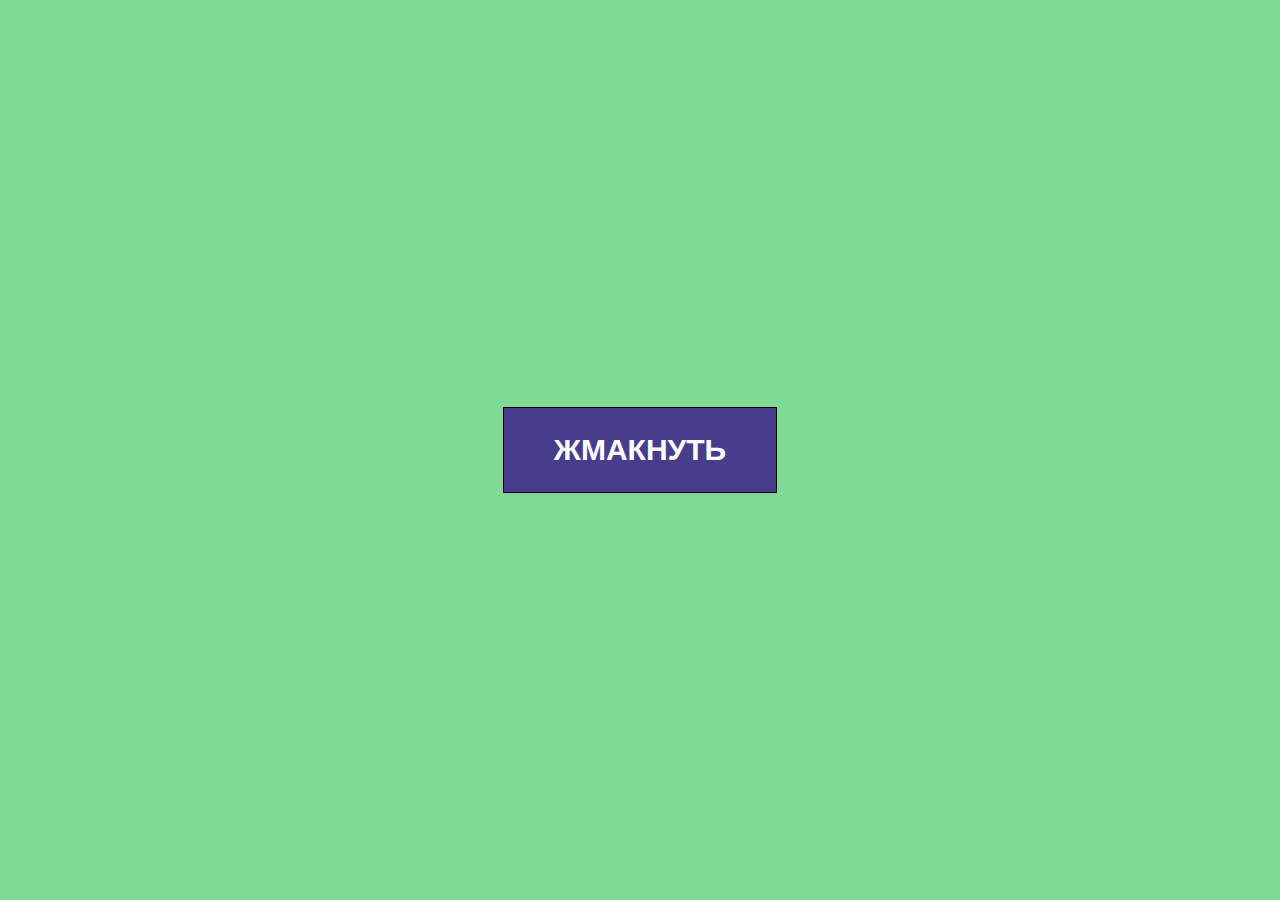
<file: labs/Lab_03_html_intro/Solution/index.html>
<!DOCTYPE html>
<html lang="ru">
  <head>
    <meta charset="UTF-8" />
    <meta name="viewport" content="width=device-width, initial-scale=1.0" />
    <link rel="stylesheet" href="base_styles.css" />
    <link rel="stylesheet" href="styles.css" />
    <title>Кнопка</title>
  </head>
  <body>
    <button>Жмакнуть</button>
  </body>
</html>
</file>
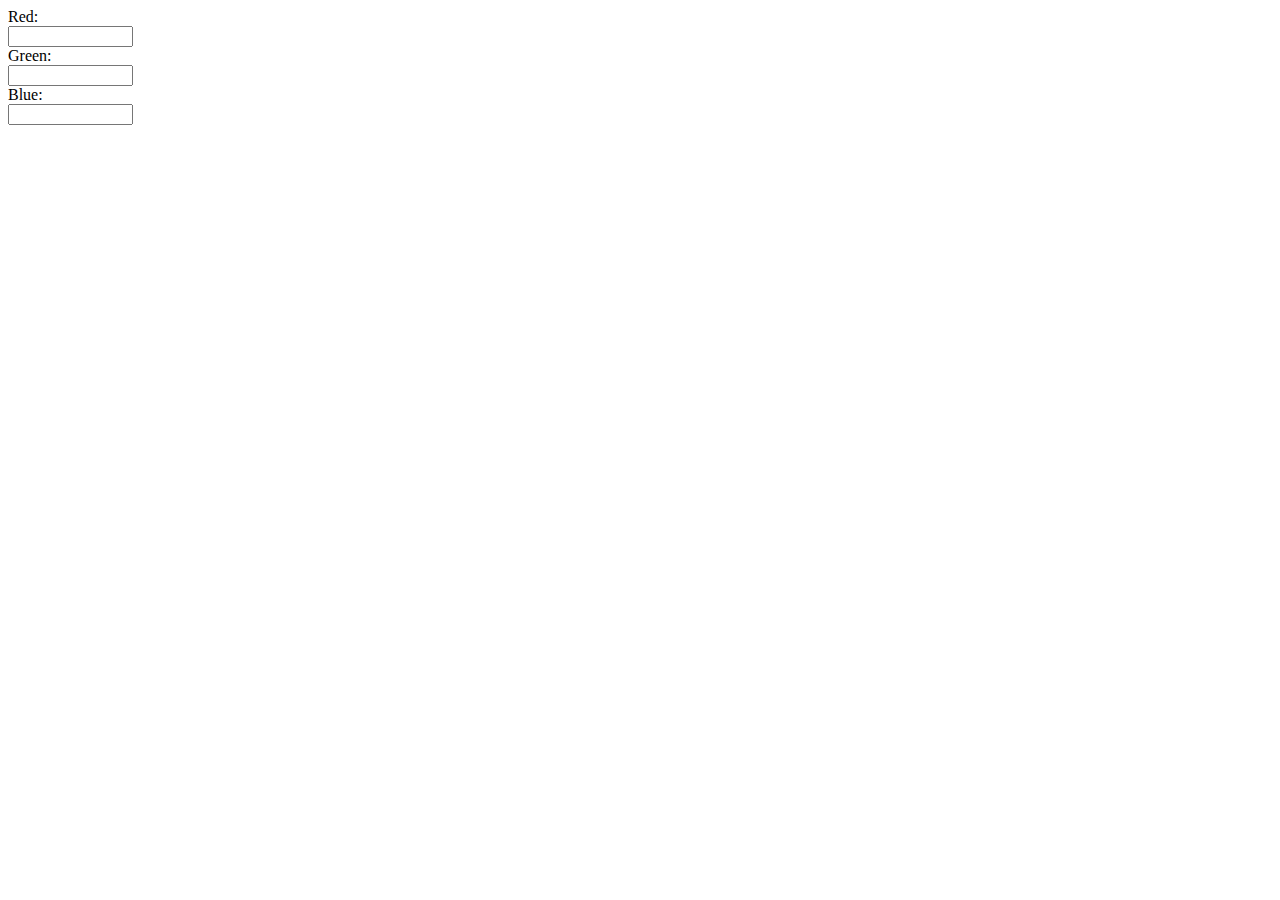
<file: labs/Lab_08_events_js/Solution/Task_2/index.html>
</html>
<html lang="ru">
    <head>
        <script src="app1.js"></script>
        <link rel="stylesheet" href="style.css">
    </head>
    <body>
        <div class="bttns">
            <label for="redInput">Red:</label>
            <input type="number" id="redInput" min="0" max="255" oninput="changeColor()">
            <span id="redError" class="error"></span>

            <label for="greenInput">Green:</label>
            <input type="number" id="greenInput" min="0" max="255" oninput="changeColor()">
            <span id="greenError" class="error"></span>

            <label for="blueInput">Blue:</label>
            <input type="number" id="blueInput" min="0" max="255" oninput="changeColor()">
            <span id="blueError" class="error"></span>
        </div>

        <div id="colorSquare"></div>
    </body>
</html>
</file>
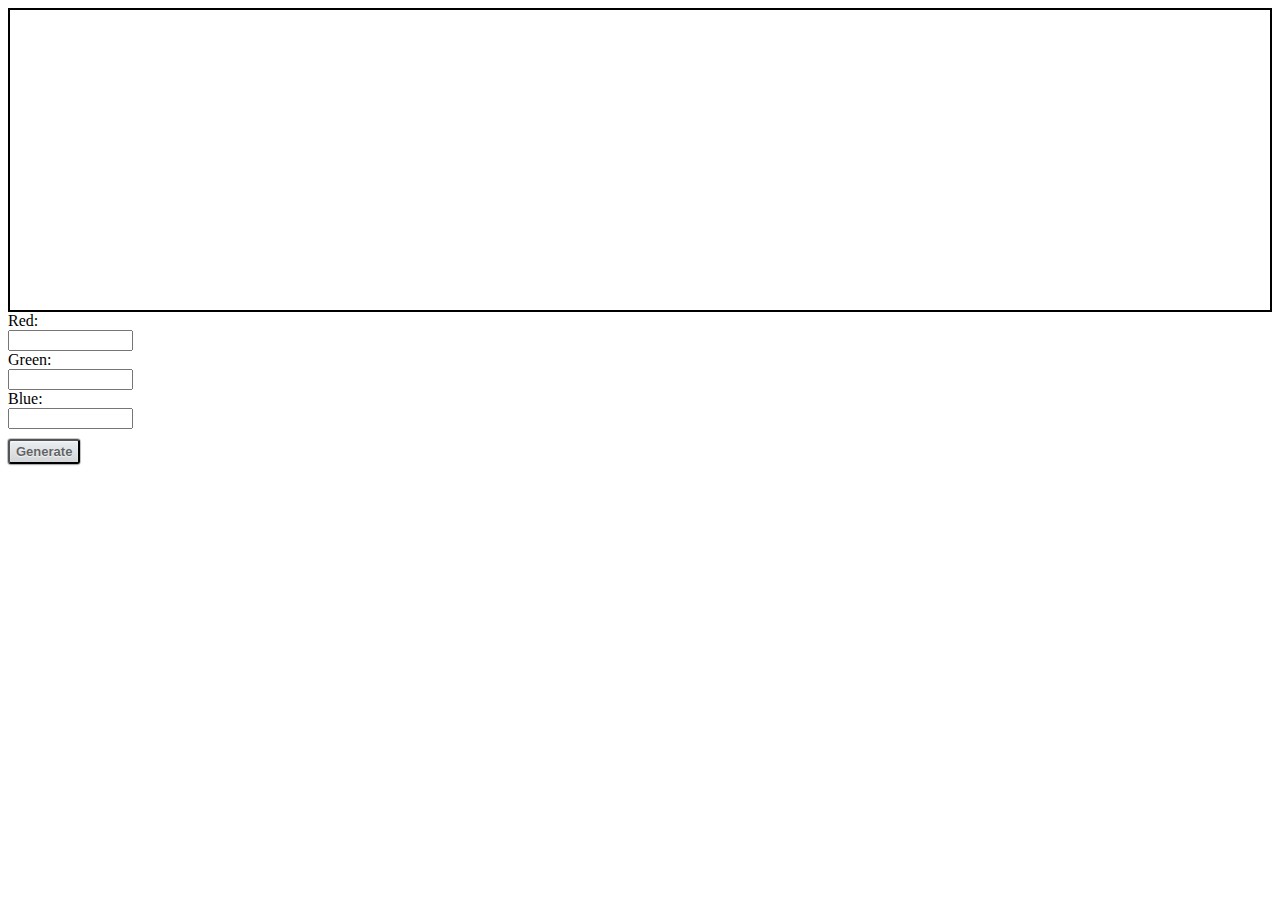
<file: labs/Lab_08_events_js/Solution/Task_3/index.html>
</html>
<html lang="ru">
    <head>
        <script src="app1.js"></script>
        <link rel="stylesheet" href="style.css">
    </head>
    <body>
        <div class="line">
            <div class="inner-line">

            </div>
        </div>
        <div class="bttns">
            <label for="redInput">Red:</label>
            <input type="number" id="redInput" min="0" max="255" oninput="changeColor()">
            <span id="redError" class="error"></span>

            <label for="greenInput">Green:</label>
            <input type="number" id="greenInput" min="0" max="255" oninput="changeColor()">
            <span id="greenError" class="error"></span>

            <label for="blueInput">Blue:</label>
            <input type="number" id="blueInput" min="0" max="255" oninput="changeColor()">
            <span id="blueError" class="error"></span>
        </div>
        <div class="gen">
            <button class="genBttn" onclick="generateBlock()">Generate</button>
        </div>

        <div id="colorSquare"></div>
    </body>
</html>
</file>
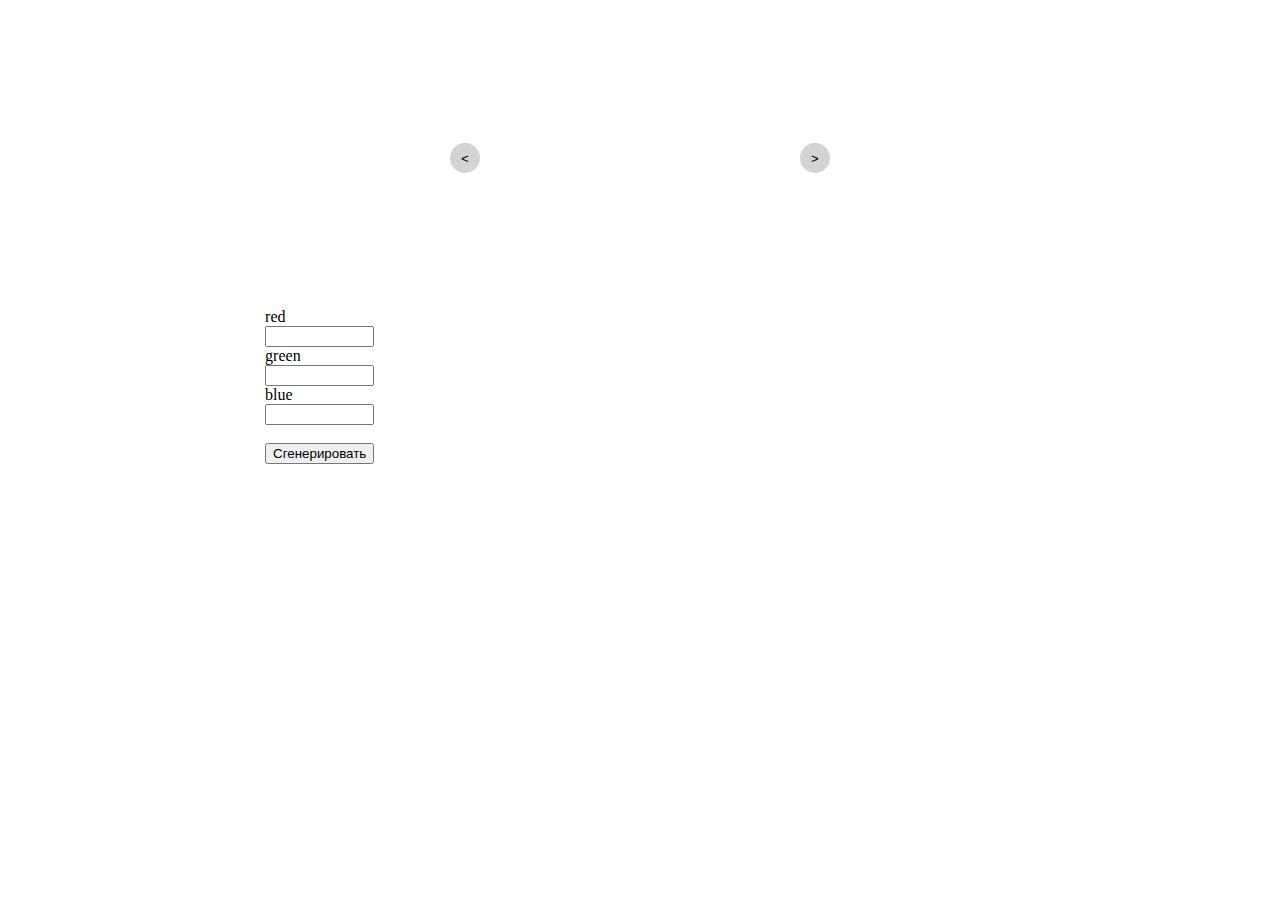
<file: labs/Lab_08_events_js/Solution/Task_5/index.html>
<!DOCTYPE html>
<html lang="ru">
<head>
    <meta charset="UTF-8">
    <meta name="viewport" content="width=device-width, initial-scale=1.0">
    <link rel="stylesheet" href="style.css">
    <title>Document</title>
</head>
<body id="body">
    <main>
        <div class="slider">
            <button class="arrow left">&lt;</button>
            <div class="block" id="block"></div>
            <button class="arrow right">&gt;</button>
        </div>
        <div class="main">
            <div class="input_cont">
                <div class="input">
                    <label for="redInput">red</label>
                    <input type="number" id="redInput" min="0" max="255">
                </div>
                <div class="input">
                    <label for="greenInput">green</label>
                    <input type="number" id="greenInput" min="0" max="255">
                </div>
                <div class="input">
                    <label for="blueInput">blue</label>
                    <input type="number" id="blueInput" min="0" max="255">
                </div><br>
                <div class="inputButton">
                    <button id="inputButton" type="button">Сгенерировать</button>
                </div>
            </div>
            <div id="square" class="square"></div>
        </div>
    </main>
    <script src="app.js"></script>
</body>
</html>
</file>
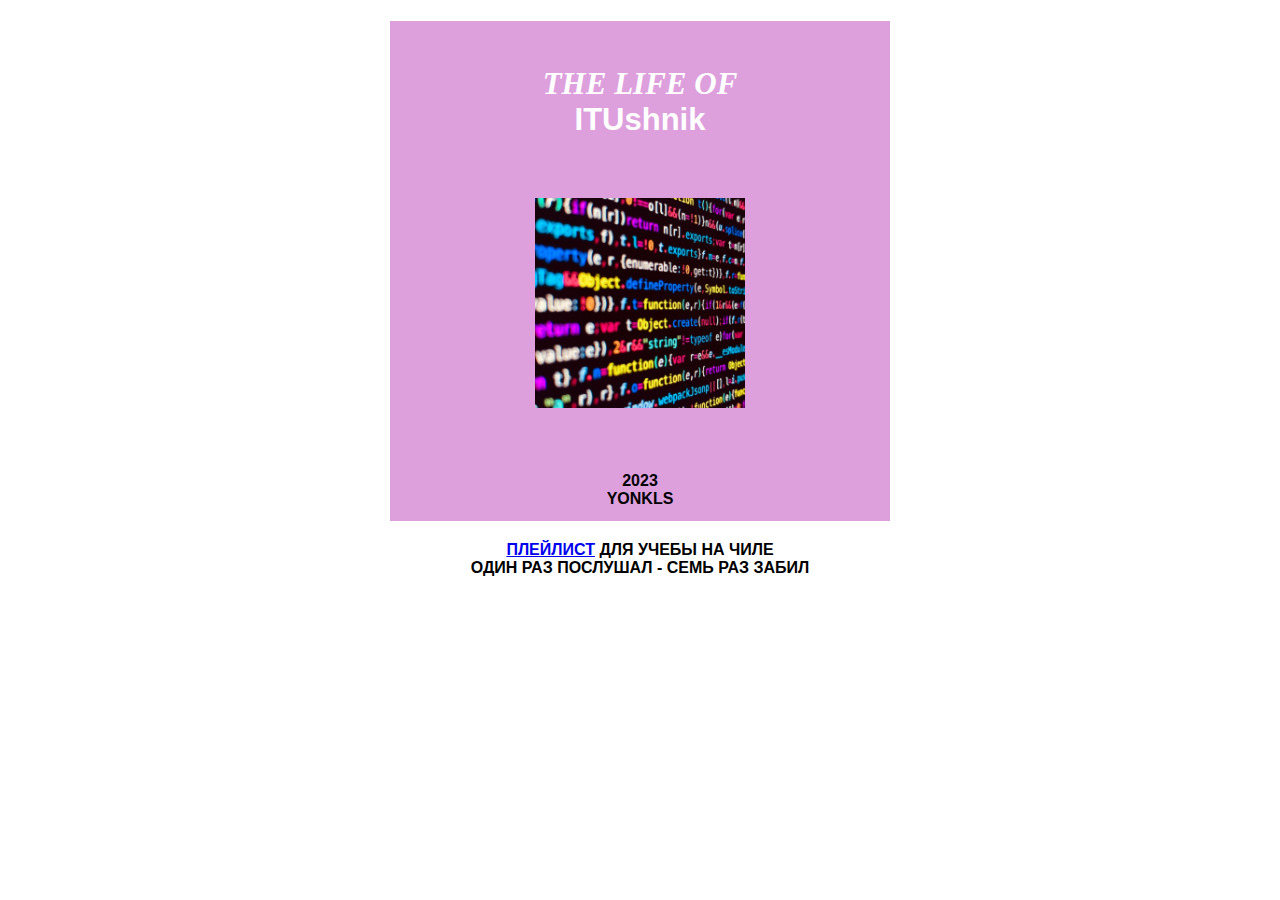
<file: labs/Lab_04_CSS_intro/Solution/task_1.html>
<!DOCTYPE html>
<html lang="ru">
    <head>
        <meta charset="UTF-8">
        <title>The Life of ITUshnik</title>
        <link rel="icon" href="playlist-favicon.ico"/>
        <link rel="stylesheet" href="style.css">
    </head>
    <body>
        <div>
            <h1>The Life of</h1>
            <h2>ITUshnik</h2>
            <h3><img src="album.png", width="210px", alt="Супер-пупер стабильный код"></h3>
            <h3>2023<br>Yonkls</h3>
        </div>
        <p>
            <h3><a href="https://music.yandex.ru/users/ya.indietronica/playlists/1013", target="https://music.yandex.ru/users/ya.indietronica/playlists/1013">Плейлист</a> для учебы на чиле</h3>
            <h3>Один раз послушал - семь раз забил</h3>
        </p>
    </body>
</html>
</file>
<file: labs/Lab_03_html_intro/Solution/base_styles.css>
html {
    height: 100%;
  }
  
  body {
    display: flex;
    justify-content: center;
    align-items: center;
    height: 100%;
    margin: 0;
    background-color: #80d994;
  }
  
  button {
    border: 1px solid #000;
    padding: 25px 50px;
    color: white;
    font-weight: 900;
    font-size: 30px;
    text-transform: uppercase;
    background-color: grey;
    cursor: pointer;
  }
</file>
<file: labs/Lab_03_html_intro/Solution/styles.css>
button {
    border: 1px solid #000;
    padding: 25px 50px;
    color: white;
    font-weight: 900;
    font-size: 30px;
    text-transform: uppercase;
    background-color: DarkSlateBlue;
    cursor: pointer;
  }
</file>
<file: labs/Lab_08_events_js/Solution/Task_2/style.css>
.error {
    color: red;
}

input,
span {
    padding-left: 5%;
    display: block;
}

#colorSquare{
    width: 100px;
    height: 100px;
    margin-top: 20px;
}
</file>
<file: labs/Lab_08_events_js/Solution/Task_3/style.css>
.error {
    color: red;
}

input,
span {
    padding-left: 5%;
    display: block;
}

#colorSquare{
    width: 100px;
    height: 100px;
    margin-top: 20px;
}

.line {
    height: 300px;
    border: 2px solid black;
    overflow: auto;
}

.inner-line {
    display: flex;
    flex-wrap: nowrap;
    max-width: 6000px;
}

.clrBlck {
    height: 250px;
    width: 250px;
}

.gen{
    margin-top: 10px;
}

.genBttn{
    font-size:13px;
    text-decoration: none;
    font-weight: 700;
    padding: 3px 6px;
    background: #eaeef1;
    display:block;
    background-image: linear-gradient(rgba(0,0,0,0), rgba(0,0,0,.1));
    border-radius: 3px;
    color: rgba(0,0,0,.6);
    text-shadow: 0 1px 1px rgba(255,255,255,.7);
    box-shadow: 0 0 0 1px rgba(0,0,0,.2), 0 1px 2px rgba(0,0,0,.2), inset 0 1px 2px rgba(255,255,255,.7);
}

.line {
    display: flex;
    flex-wrap: wrap;
    justify-content: flex-start;
}

.clrBlck {
    margin: 5px;

}
</file>
<file: labs/Lab_08_events_js/Solution/Task_5/style.css>
.main{
    display: flex;
    flex-direction: row;
    align-items: center;
    justify-content: space-around;
}

.input_cont{
    display: flex;
    flex-direction: column;
    align-items: flex-start;
}

.slider{
    display: flex;
    align-items: center;
    justify-content: center;
    height: 300px;
}

.input{
    display: flex;
    flex-direction: column;
    width: 100%;
}

.square{
    padding:5%;
}

.block{
    display: flex;
    overflow-x: scroll;
    width: 300px;
    max-width: 300px;
    height: 300px;
    white-space: nowrap;
}

.block > div:not(:first-child){
    display:none;
}

.arrow {
    width: 30px;
    height: 30px;
    background-color: lightgray;
    border-radius: 50%;
    margin: 0 10px;
    outline: none;
    border: none;
}

.arrow:focus,
.arrow:active {
    background-color: gray;
}
</file>
<file: labs/Lab_04_CSS_intro/Solution/style.css>
h1 {
    font-size: 31px; 
    color: white;
    font-family: William, serif;
    text-transform: uppercase; 
    font-style: italic;
    margin-bottom: 0;
    padding-top: 45px;
}
h2 {
    font-size: 31px;
    color: white;
    font-family: Inter, sans-serif;
    margin-top: 0;
    padding-bottom: 35px;
}
h3 {
    font-family: Inter, sans-serif;
    font-size: 16px;
    text-transform: uppercase;
    line-height: 18px;
    font-style: normal;
    margin-bottom: 0;
    margin-top: 0;
    text-align: center;
}
body{
    min-width: 850px;
}
img {
    width: 210px;
    margin-bottom: 60px;
}
div {
    background-color: plum;
    width: 500px;
    height: 500px;
    text-align: center;
    margin: 0 auto 20px;
}
p {
    margin-top: 0;
    margin-bottom: 0;
    text-align: center;
}
</file>
